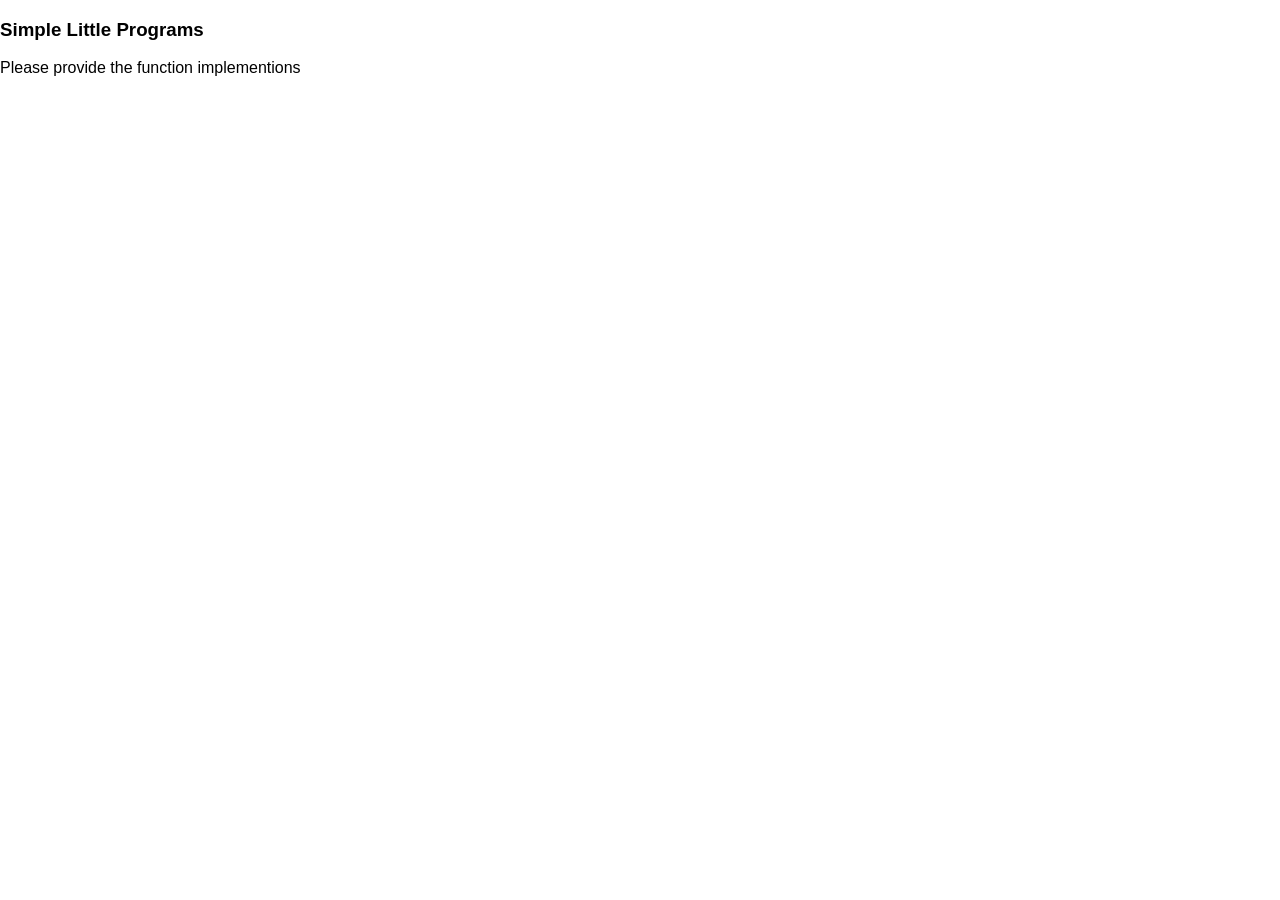
<file: index.html>
<!DOCTYPE html>
<html>

    <head>
        <meta charset="utf-8">
        <meta http-equiv="X-UA-Compatible" content="IE=edge">
        <title>IT Club Oberland - JS Training</title>
        <meta name="description" content="">
        <meta name="viewport" content="width=device-width, initial-scale=1">
        
        <link rel="stylesheet" href="js/lib/normalize/normalize.css">
        <link rel="stylesheet" href="css/app.css">

        <script src="js/module.js"></script>
        <script src="js/main.js"></script>
    </head>

    <body>
        <h3>Simple Little Programs</h3>
        <p>Please provide the function implementions</p>
    </body>
</html>
</file>
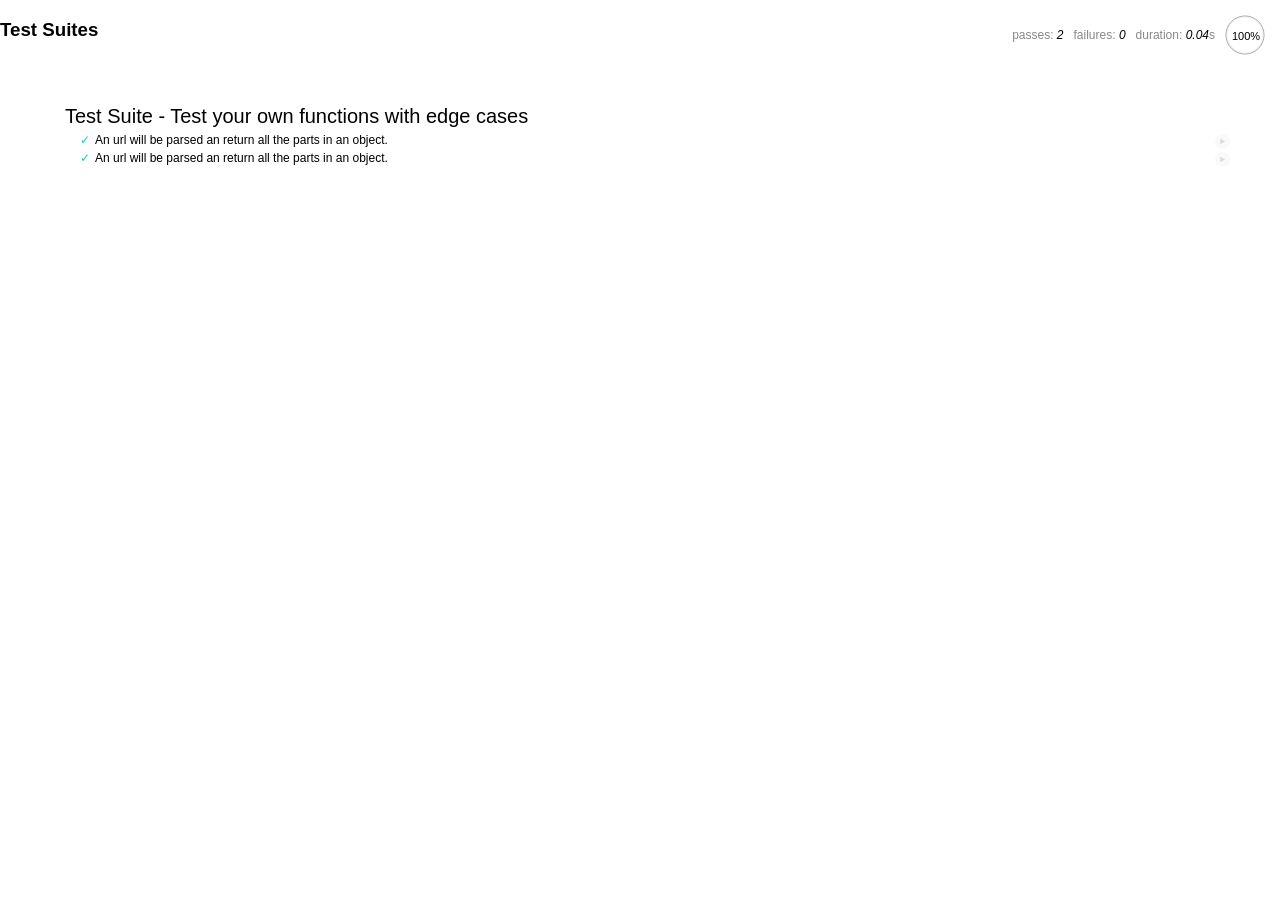
<file: test/tests.html>
<!DOCTYPE html>
<html>

<head>
    <meta charset="utf-8">
    <meta http-equiv="X-UA-Compatible" content="IE=edge">
    <title>IT Club Oberland - JS Training</title>
    <meta name="description" content="">
    <meta name="viewport" content="width=device-width, initial-scale=1">
    <!-- Place favicon.ico in the root directory -->

    <link rel="stylesheet" href="../js/lib/normalize/normalize.css">
    <link rel="stylesheet" href="lib/mocha.min.css" />
    
    <script src="lib/should.min.js"></script>
    <script src="lib/mocha.min.js"></script>
</head>

<body>
    <h3>Test Suites</h3>
    
    <div id="mocha"></div>

    <script>
        mocha.setup('bdd')
    </script>
    <script src="../js/module.js"></script>
    <script src="tests.js"></script>
    <script>
        mocha.checkLeaks();
        mocha.run();
    </script>
</body>

</html>
</file>
<file: css/app.css>
/* Application Styles */


figure img {
    width: 100%;
    max-height: 100vh;
}
</file>
<file: test/lib/mocha.min.css>
@charset "utf-8";body{margin:0}#mocha{font:20px/1.5 "Helvetica Neue",Helvetica,Arial,sans-serif;margin:60px 50px}#mocha li,#mocha ul{margin:0;padding:0}#mocha ul{list-style:none}#mocha h1,#mocha h2{margin:0}#mocha h1{margin-top:15px;font-size:1em;font-weight:200}#mocha h1 a{text-decoration:none;color:inherit}#mocha h1 a:hover{text-decoration:underline}#mocha .suite .suite h1{margin-top:0;font-size:.8em}#mocha .hidden{display:none}#mocha h2{font-size:12px;font-weight:400;cursor:pointer}#mocha .suite{margin-left:15px}#mocha .test{margin-left:15px;overflow:hidden}#mocha .test.pending:hover h2::after{content:'(pending)';font-family:arial,sans-serif}#mocha .test.pass.medium .duration{background:#c09853}#mocha .test.pass.slow .duration{background:#b94a48}#mocha .test.pass::before{content:'✓';font-size:12px;display:block;float:left;margin-right:5px;color:#00d6b2}#mocha .test.pass .duration{font-size:9px;margin-left:5px;padding:2px 5px;color:#fff;-webkit-box-shadow:inset 0 1px 1px rgba(0,0,0,.2);-moz-box-shadow:inset 0 1px 1px rgba(0,0,0,.2);box-shadow:inset 0 1px 1px rgba(0,0,0,.2);-webkit-border-radius:5px;-moz-border-radius:5px;-ms-border-radius:5px;-o-border-radius:5px;border-radius:5px}#mocha .test.pass.fast .duration{display:none}#mocha .test.pending{color:#0b97c4}#mocha .test.pending::before{content:'◦';color:#0b97c4}#mocha .test.fail{color:#c00}#mocha .test.fail pre{color:#000}#mocha .test.fail::before{content:'✖';font-size:12px;display:block;float:left;margin-right:5px;color:#c00}#mocha .test pre.error{color:#c00;max-height:300px;overflow:auto}#mocha .test .html-error{overflow:auto;color:#000;line-height:1.5;display:block;float:left;clear:left;font:12px/1.5 monaco,monospace;margin:5px;padding:15px;border:1px solid #eee;max-width:85%;max-width:-webkit-calc(100% - 42px);max-width:-moz-calc(100% - 42px);max-width:calc(100% - 42px);max-height:300px;word-wrap:break-word;border-bottom-color:#ddd;-webkit-box-shadow:0 1px 3px #eee;-moz-box-shadow:0 1px 3px #eee;box-shadow:0 1px 3px #eee;-webkit-border-radius:3px;-moz-border-radius:3px;border-radius:3px}#mocha .test .html-error pre.error{border:none;-webkit-border-radius:0;-moz-border-radius:0;border-radius:0;-webkit-box-shadow:0;-moz-box-shadow:0;box-shadow:0;padding:0;margin:0;margin-top:18px;max-height:none}#mocha .test pre{display:block;float:left;clear:left;font:12px/1.5 monaco,monospace;margin:5px;padding:15px;border:1px solid #eee;max-width:85%;max-width:-webkit-calc(100% - 42px);max-width:-moz-calc(100% - 42px);max-width:calc(100% - 42px);word-wrap:break-word;border-bottom-color:#ddd;-webkit-box-shadow:0 1px 3px #eee;-moz-box-shadow:0 1px 3px #eee;box-shadow:0 1px 3px #eee;-webkit-border-radius:3px;-moz-border-radius:3px;border-radius:3px}#mocha .test h2{position:relative}#mocha .test a.replay{position:absolute;top:3px;right:0;text-decoration:none;vertical-align:middle;display:block;width:15px;height:15px;line-height:15px;text-align:center;background:#eee;font-size:15px;-webkit-border-radius:15px;-moz-border-radius:15px;border-radius:15px;-webkit-transition:opacity .2s;-moz-transition:opacity .2s;-o-transition:opacity .2s;transition:opacity .2s;opacity:.3;color:#888}#mocha .test:hover a.replay{opacity:1}#mocha-report.pass .test.fail{display:none}#mocha-report.fail .test.pass{display:none}#mocha-report.pending .test.fail,#mocha-report.pending .test.pass{display:none}#mocha-report.pending .test.pass.pending{display:block}#mocha-error{color:#c00;font-size:1.5em;font-weight:100;letter-spacing:1px}#mocha-stats{position:fixed;top:15px;right:10px;font-size:12px;margin:0;color:#888;z-index:1}#mocha-stats .progress{float:right;padding-top:0;height:auto;-webkit-box-shadow:none;-moz-box-shadow:none;box-shadow:none;background-color:initial}#mocha-stats em{color:#000}#mocha-stats a{text-decoration:none;color:inherit}#mocha-stats a:hover{border-bottom:1px solid #eee}#mocha-stats li{display:inline-block;margin:0 5px;list-style:none;padding-top:11px}#mocha-stats canvas{width:40px;height:40px}#mocha code .comment{color:#ddd}#mocha code .init{color:#2f6fad}#mocha code .string{color:#5890ad}#mocha code .keyword{color:#8a6343}#mocha code .number{color:#2f6fad}@media screen and (max-device-width:480px){#mocha{margin:60px 0}#mocha #stats{position:absolute}}
/*# sourceMappingURL=mocha.min.css.map */
</file>
